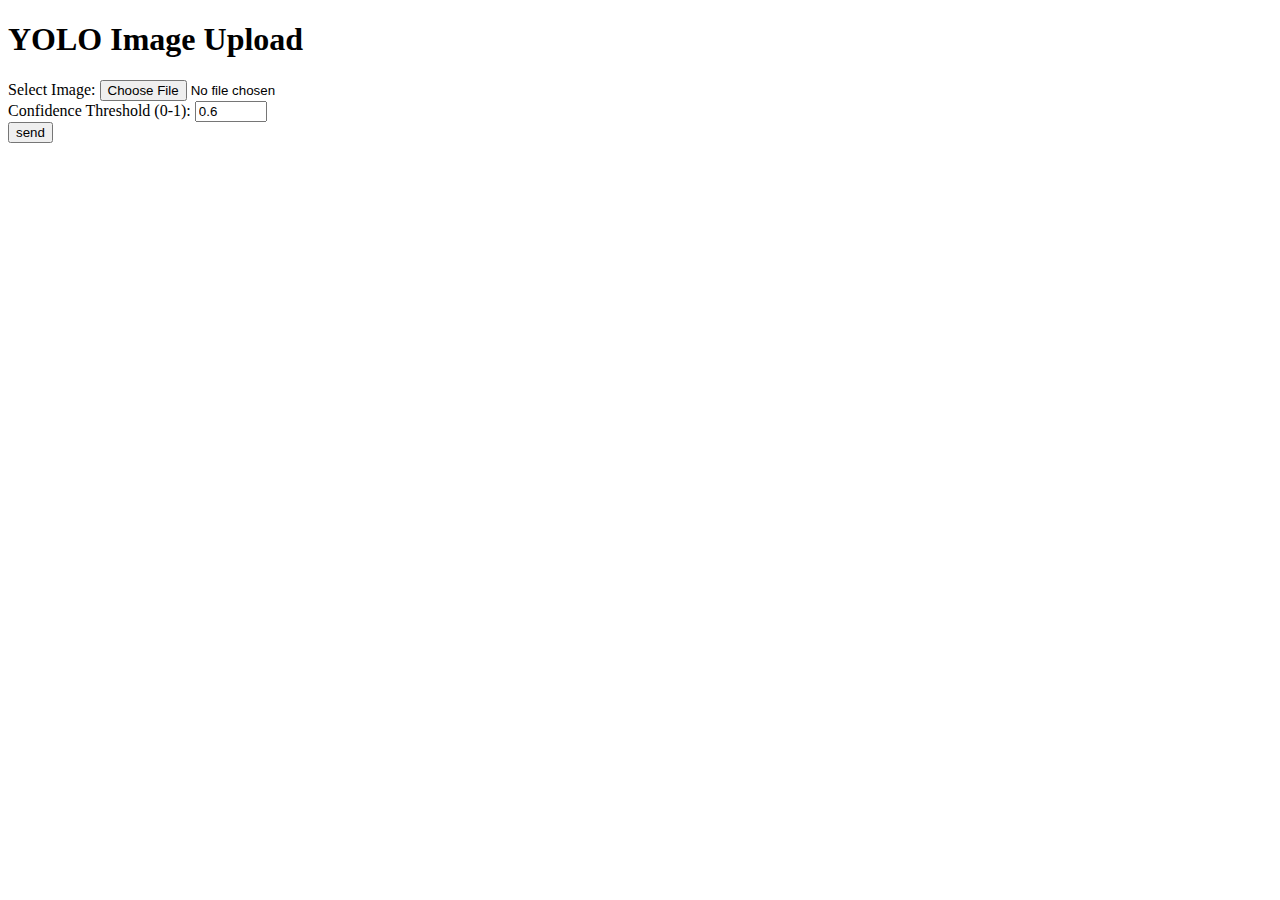
<file: templates/test.html>
<!-- templates/index.html -->
<!DOCTYPE html>
<html lang="en">
<head>
    <meta charset="UTF-8">
    <meta name="viewport" content="width=device-width, initial-scale=1.0">
    <title>YOLO Image Upload</title>
</head>
<body>
    <h1>YOLO Image Upload</h1>
    
    <form action="/upload" method="post" enctype="multipart/form-data">
        <label for="img">Select Image:</label>
        <input type="file" name="img" accept=".png, .jpg, .jpeg" />
        <br />
        <label for="conf">Confidence Threshold (0-1):</label>
        <input type="number" name="conf" step="0.01" min="0" max="1" value="0.6" />
        <br />
        <input type="submit" value="send" />
    </form>

</body>
</html>
</file>
